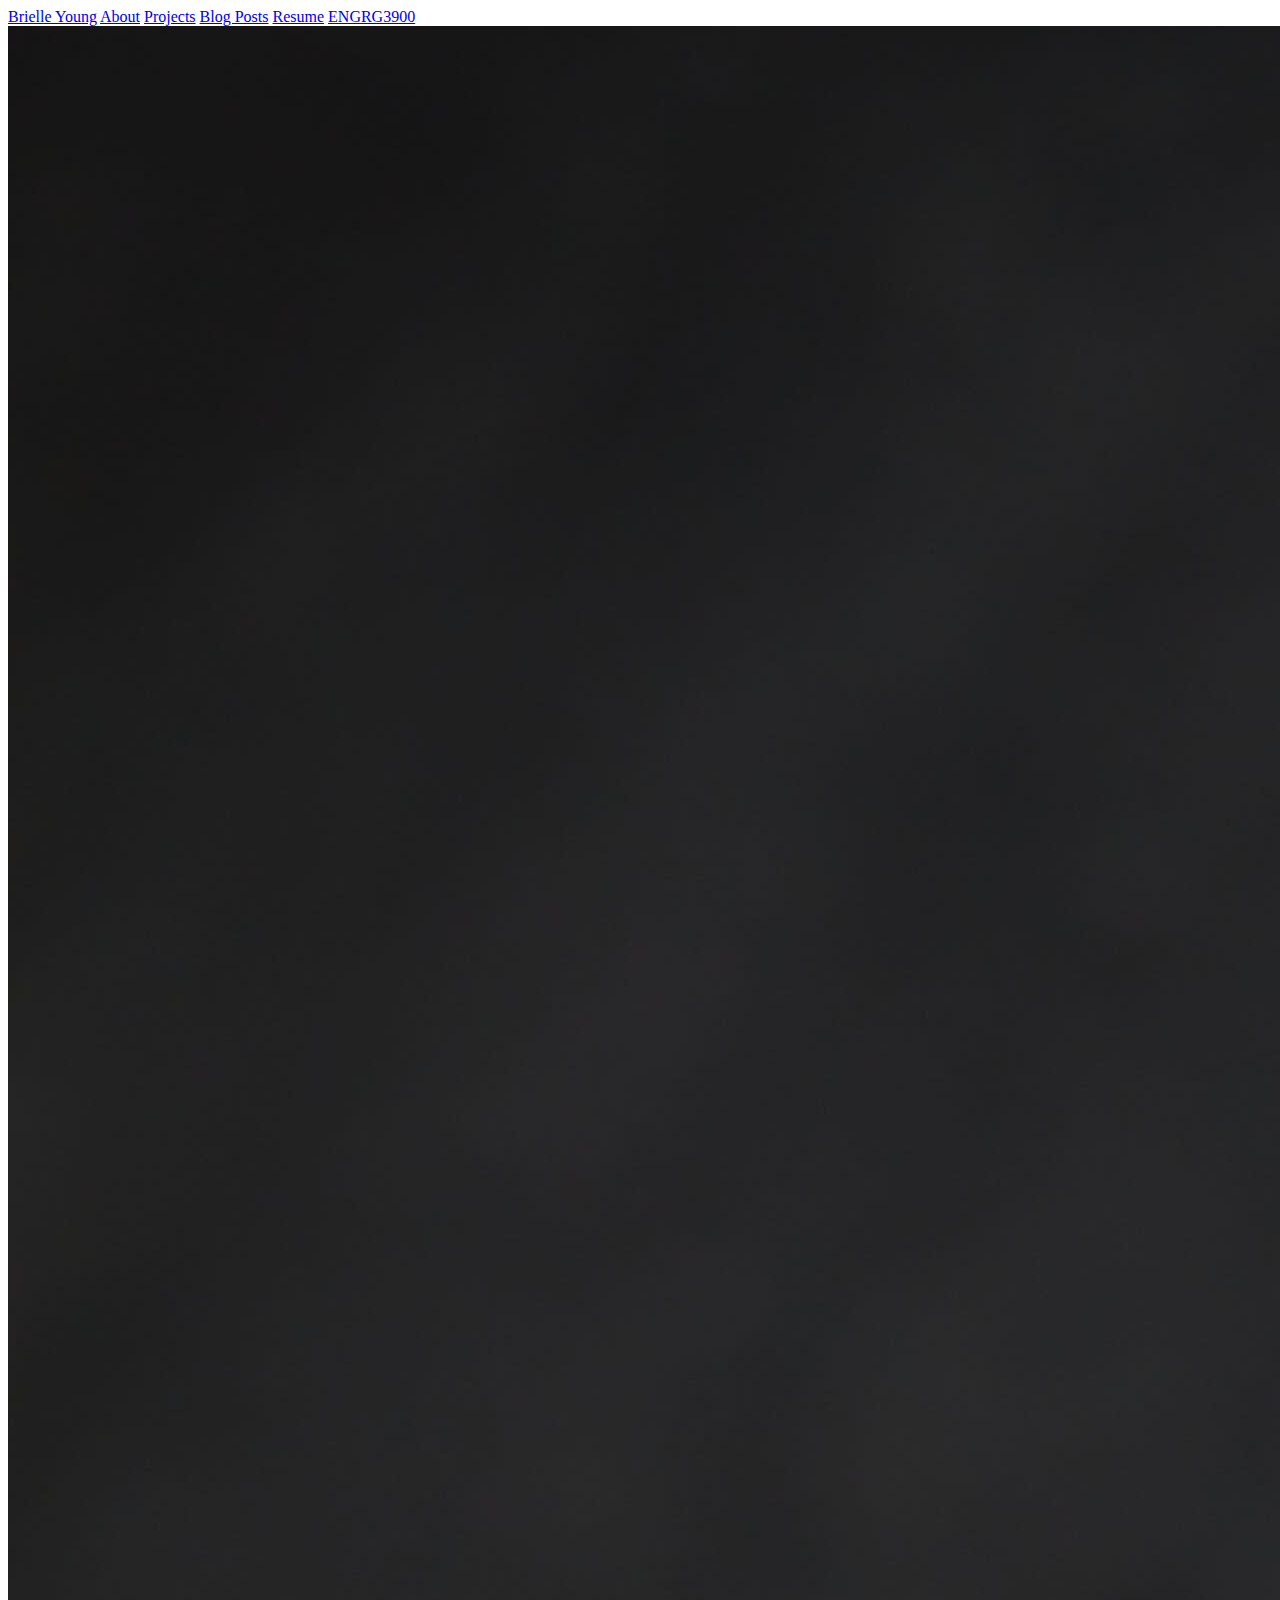
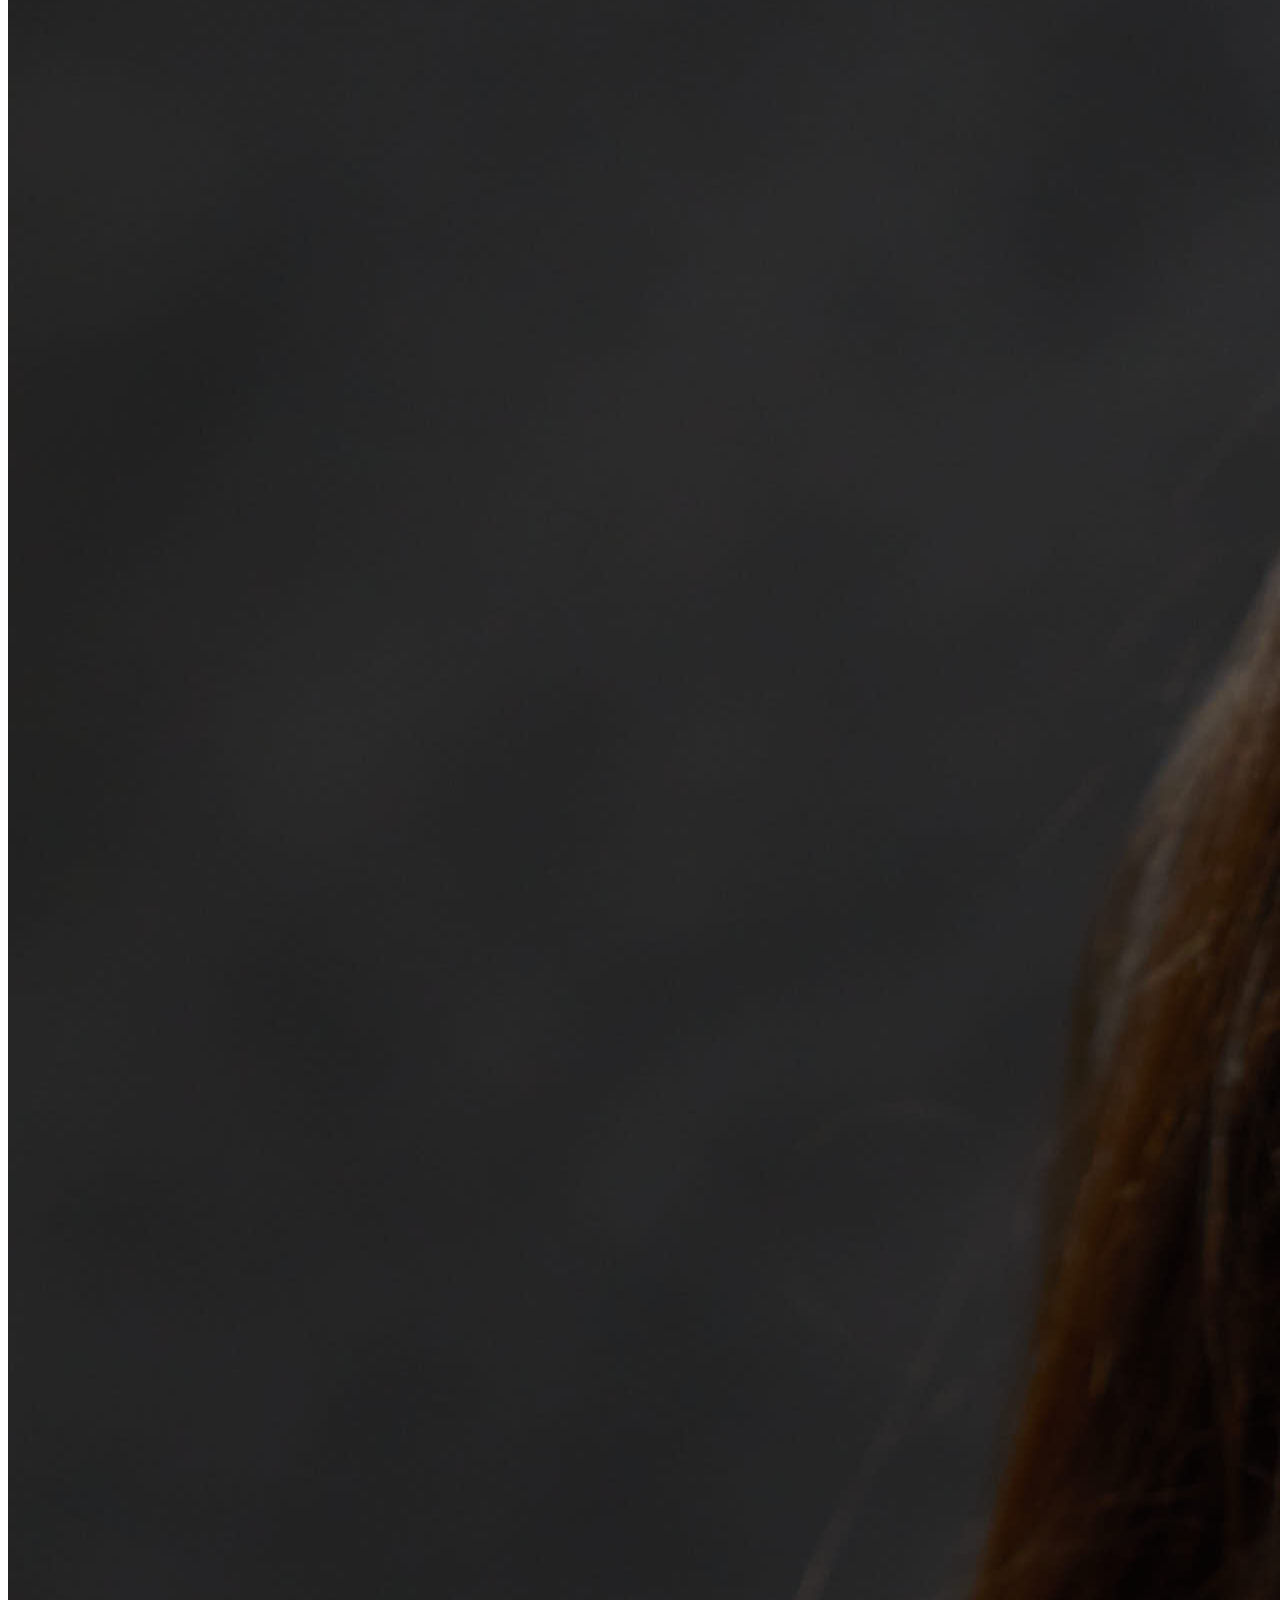
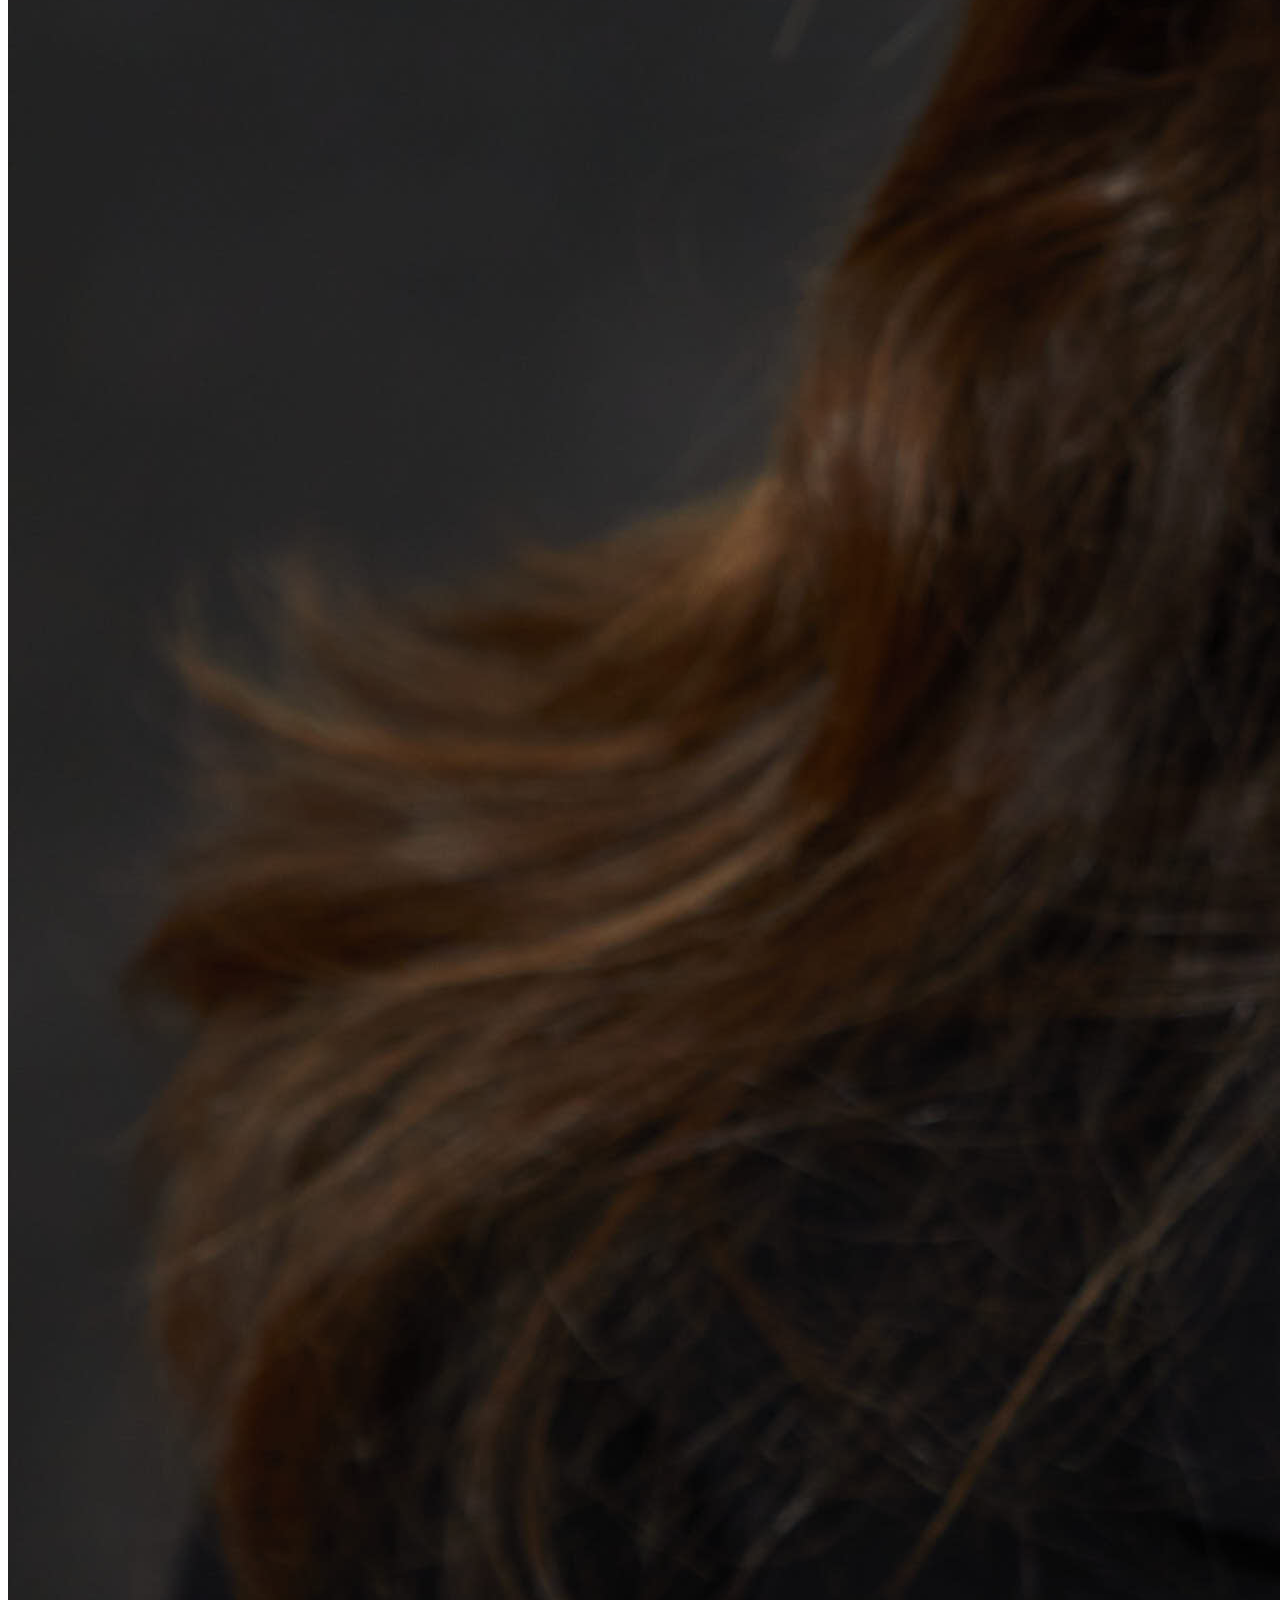
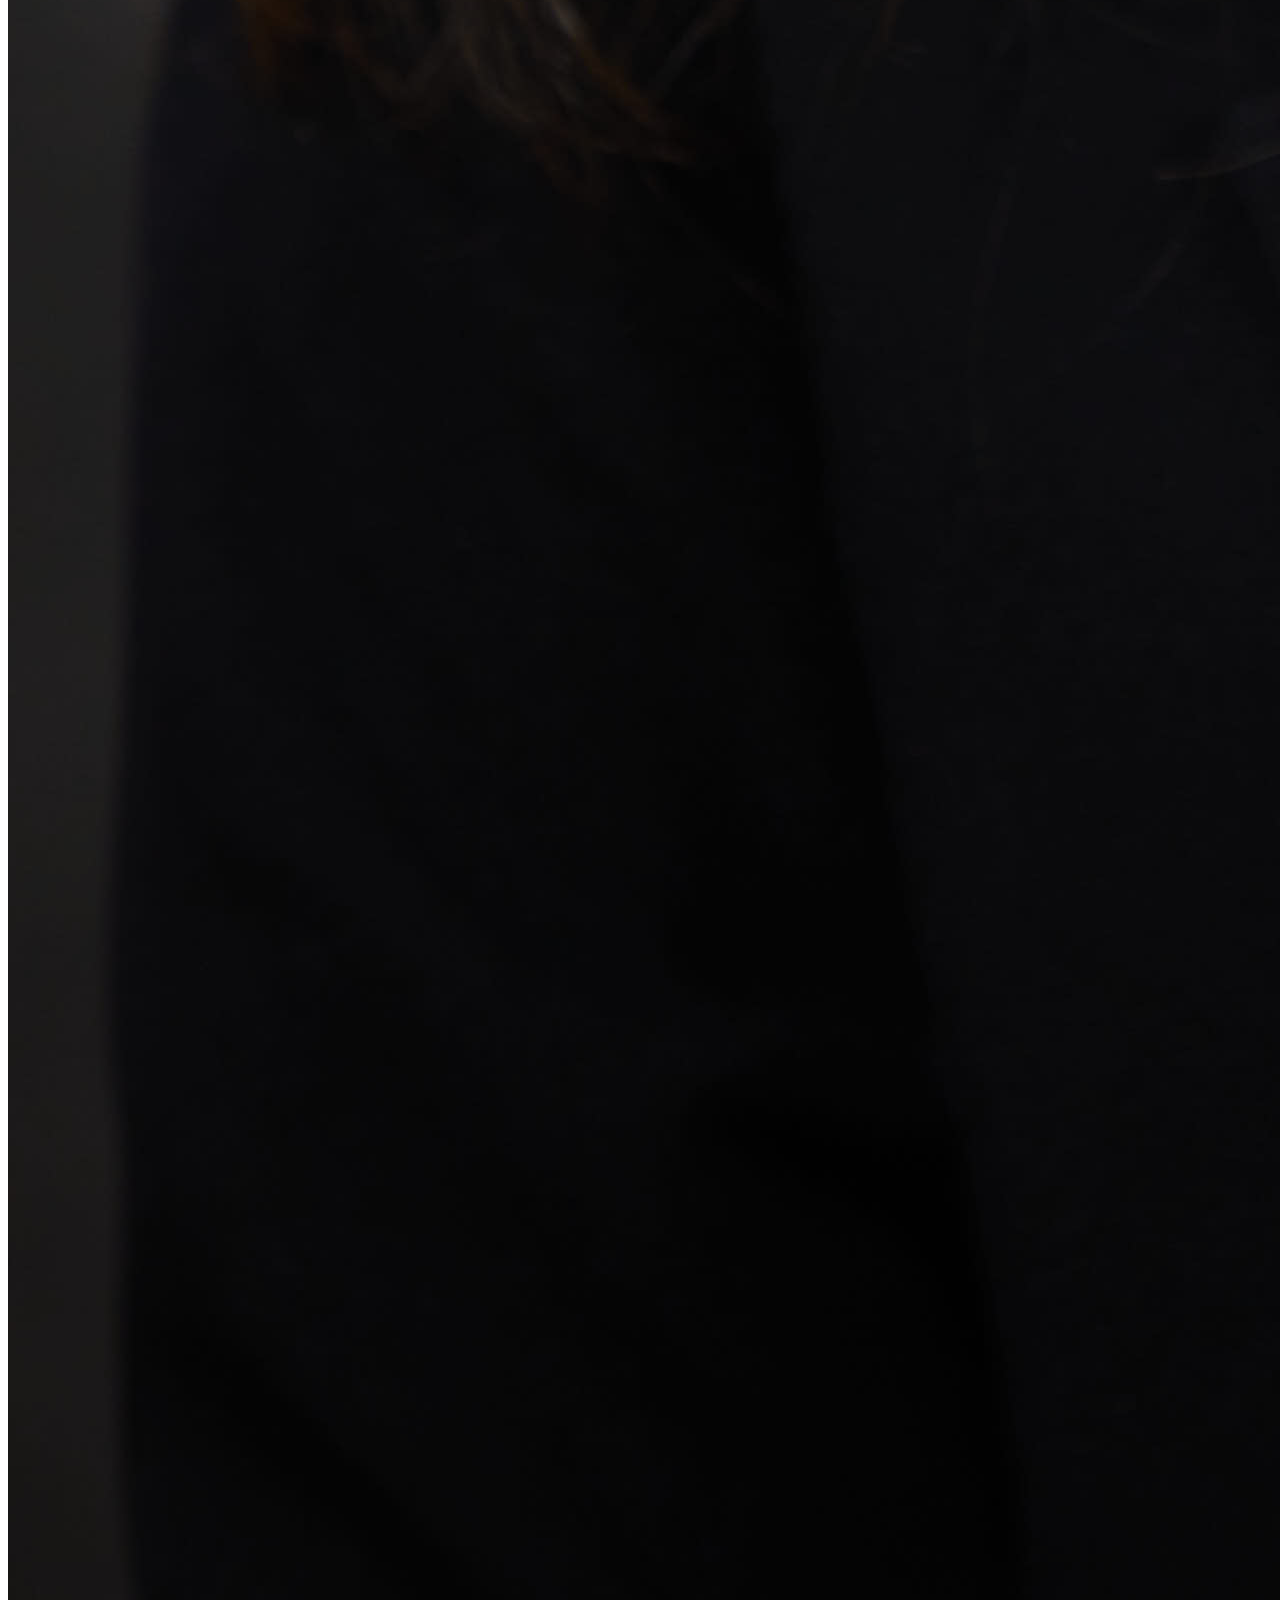
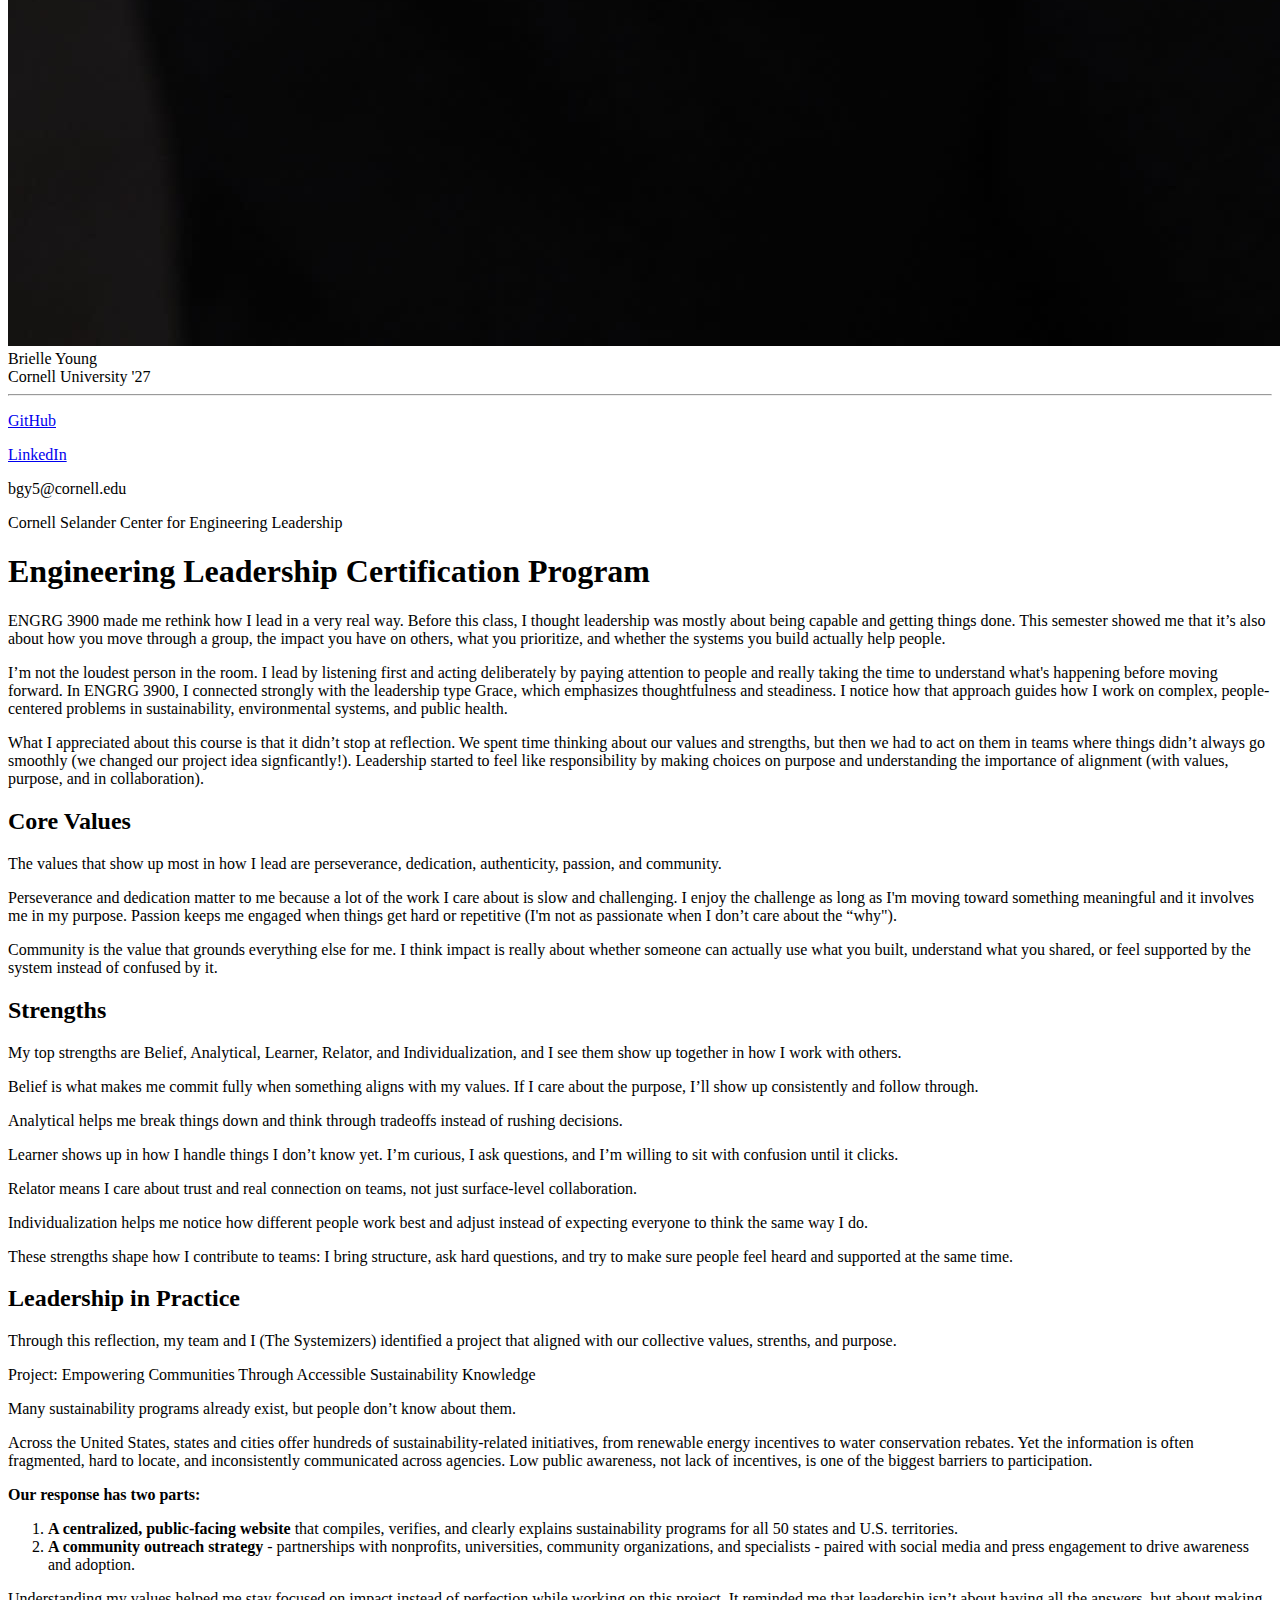
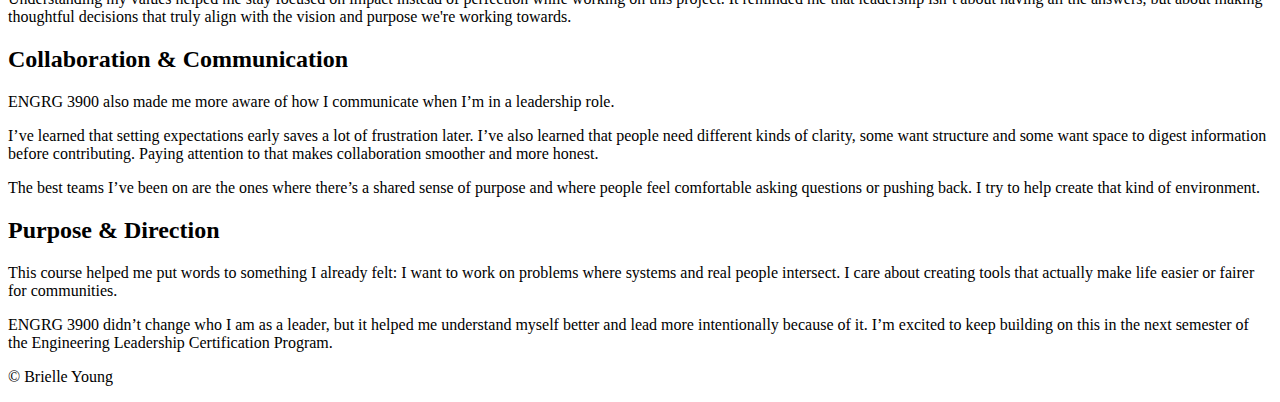
<file: engrg3900.html>
<!DOCTYPE html>
<html lang="en">
<head>
  <meta charset="utf-8"/>
  <meta name="viewport" content="width=device-width, initial-scale=1"/>
  <title>ENGRG3900 — Brielle Young</title>
  <link rel="stylesheet" href="style.css">
</head>
<body>

<div class="nav">
  <div class="nav-inner">
    <span class="name"><a href="index.html">Brielle Young</a></span>
    <a href="index.html">About</a>
    <a href="projects.html">Projects</a>
    <a href="blog.html">Blog Posts</a>
    <a href="resume.html">Resume</a>
    <a class="active" href="engrg3900.html">ENGRG3900</a>
  </div>
</div>

<section class="grid">
<div class="container">
  <div class="layout">
    <aside class="sidebar">
      <div class="card">
        <img src="images/headshot.jpg" alt="Headshot" onerror="this.style.display='none'">
        <div class="title">Brielle Young</div>
        <div class="title">Cornell University '27</div>
        <hr>
        <div class="title">
          <p><a href="https://github.com/brielle-young" target="_blank" rel="noreferrer">GitHub</a></p>
          <p><a href="https://linkedin.com/in/brielleyoung" target="_blank" rel="noreferrer">LinkedIn</a></p>
          <p class="muted"><span>bgy5@cornell.edu</span></p> </div>
      </div>
    </aside>

    <main class="container page">
    <section class="hero">
    <p class="eyebrow">Cornell Selander Center for Engineering Leadership</p>
    <h1>Engineering Leadership Certification Program</h1>

    <p class="lead">
      ENGRG 3900 made me rethink how I lead in a very real way. Before this class, I thought leadership was mostly about being capable and getting things done. This semester showed me that it’s also about how you move through a group, the impact you have on others, what you prioritize, and whether the systems you build actually help people.
    </p>

    <p class="lead">
      I’m not the loudest person in the room. I lead by listening first and acting deliberately by paying attention to people and really taking the time to understand what's happening before moving forward. In ENGRG 3900, I connected strongly with the leadership type Grace, which emphasizes thoughtfulness and steadiness. I notice how that approach guides how I work on complex, people-centered problems in sustainability, environmental systems, and public health.
    </p>

    <p>
      What I appreciated about this course is that it didn’t stop at reflection. We spent time thinking about our values and strengths, but then we had to act on them in teams where things didn’t always go smoothly (we changed our project idea signficantly!). Leadership started to feel like responsibility by making choices on purpose and understanding the importance of alignment (with values, purpose, and in collaboration).
    </p>
  </section>

  <div class="stack">
    <article class="card">
      <h2>Core Values</h2>
      <p>
        The values that show up most in how I lead are perseverance, dedication, authenticity, passion, and community.
      </p>
      <p>
        Perseverance and dedication matter to me because a lot of the work I care about is slow and challenging. I enjoy the challenge as long as I'm moving toward something meaningful and it involves me in my purpose. Passion keeps me engaged when things get hard or repetitive (I'm not as passionate when I don’t care about the “why").
      </p>
      <p>
        Community is the value that grounds everything else for me. I think impact is really about whether someone can actually use what you built, understand what you shared, or feel supported by the system instead of confused by it.
      </p>
    </article>

    <article class="card">
      <h2>Strengths</h2>
      <p>
        My top strengths are Belief, Analytical, Learner, Relator, and Individualization, and I see them show up together in how I work with others.
      </p>
      <p>
        Belief is what makes me commit fully when something aligns with my values. If I care about the purpose, I’ll show up consistently and follow through.
      </p>
      <p>
        Analytical helps me break things down and think through tradeoffs instead of rushing decisions.
      </p>
      <p>
        Learner shows up in how I handle things I don’t know yet. I’m curious, I ask questions, and I’m willing to sit with confusion until it clicks.
      </p>
      <p>
        Relator means I care about trust and real connection on teams, not just surface-level collaboration.
      </p>
      <p>
        Individualization helps me notice how different people work best and adjust instead of expecting everyone to think the same way I do.
      </p>
      <p>These strengths shape how I contribute to teams: I bring structure, ask hard questions, and try to make sure people feel heard and supported at the same time.</p>
    </article>

    <article class="card">
      <h2>Leadership in Practice</h2>
      <p>
        Through this reflection, my team and I (The Systemizers) identified a project that aligned with our collective values, strenths, and purpose.
      </p>
      <p class="subtitle">Project: Empowering Communities Through Accessible Sustainability Knowledge</p>

      <div class="pull-quote">
        <p>Many sustainability programs already exist, but people don’t know about them.</p>
      </div>

      <p>
        Across the United States, states and cities offer hundreds of sustainability-related initiatives, from renewable
        energy incentives to water conservation rebates. Yet the information is often fragmented, hard to locate, and
        inconsistently communicated across agencies. Low public awareness, not lack of incentives, is one of the biggest
        barriers to participation.
      </p>

      <p class="list-intro"><strong>Our response has two parts:</strong></p>
      <ol>
        <li>
          <strong>A centralized, public-facing website</strong> that compiles, verifies, and clearly explains sustainability
          programs for all 50 states and U.S. territories.
        </li>
        <li>
          <strong>A community outreach strategy</strong> - partnerships with nonprofits, universities, community organizations,
          and specialists - paired with social media and press engagement to drive awareness and adoption.
        </li>
      </ol>

      <p>
        Understanding my values helped me stay focused on impact instead of perfection while working on this project. It reminded me that leadership isn’t about having all the answers, but about making thoughtful decisions that truly align with the vision and purpose we're working towards.
      </p>
    </article>

    <article class="card">
      <h2>Collaboration &amp; Communication</h2>
      <p>
        ENGRG 3900 also made me more aware of how I communicate when I’m in a leadership role.
      </p>
      <p>
        I’ve learned that setting expectations early saves a lot of frustration later. I’ve also learned that people need different kinds of clarity, some want structure and some want space to digest information before contributing. Paying attention to that makes collaboration smoother and more honest.
      </p>
      <p>
        The best teams I’ve been on are the ones where there’s a shared sense of purpose and where people feel comfortable asking questions or pushing back. I try to help create that kind of environment.
      </p>
    </article>

    <article class="card">
      <h2>Purpose &amp; Direction</h2>
      <p>
       This course helped me put words to something I already felt: I want to work on problems where systems and real people intersect. I care about creating tools that actually make life easier or fairer for communities.
      </p>
      <p>
        ENGRG 3900 didn’t change who I am as a leader, but it helped me understand myself better and lead more intentionally because of it. I’m excited to keep building on this in the next semester of the Engineering Leadership Certification Program.
      </p>
    </article>
  </div>
  </section>

  <footer class="site-footer">
    <div class="container">
      <p class="muted">© <span id="year"></span> Brielle Young</p>
    </div>
  </footer>
</main>
</file>
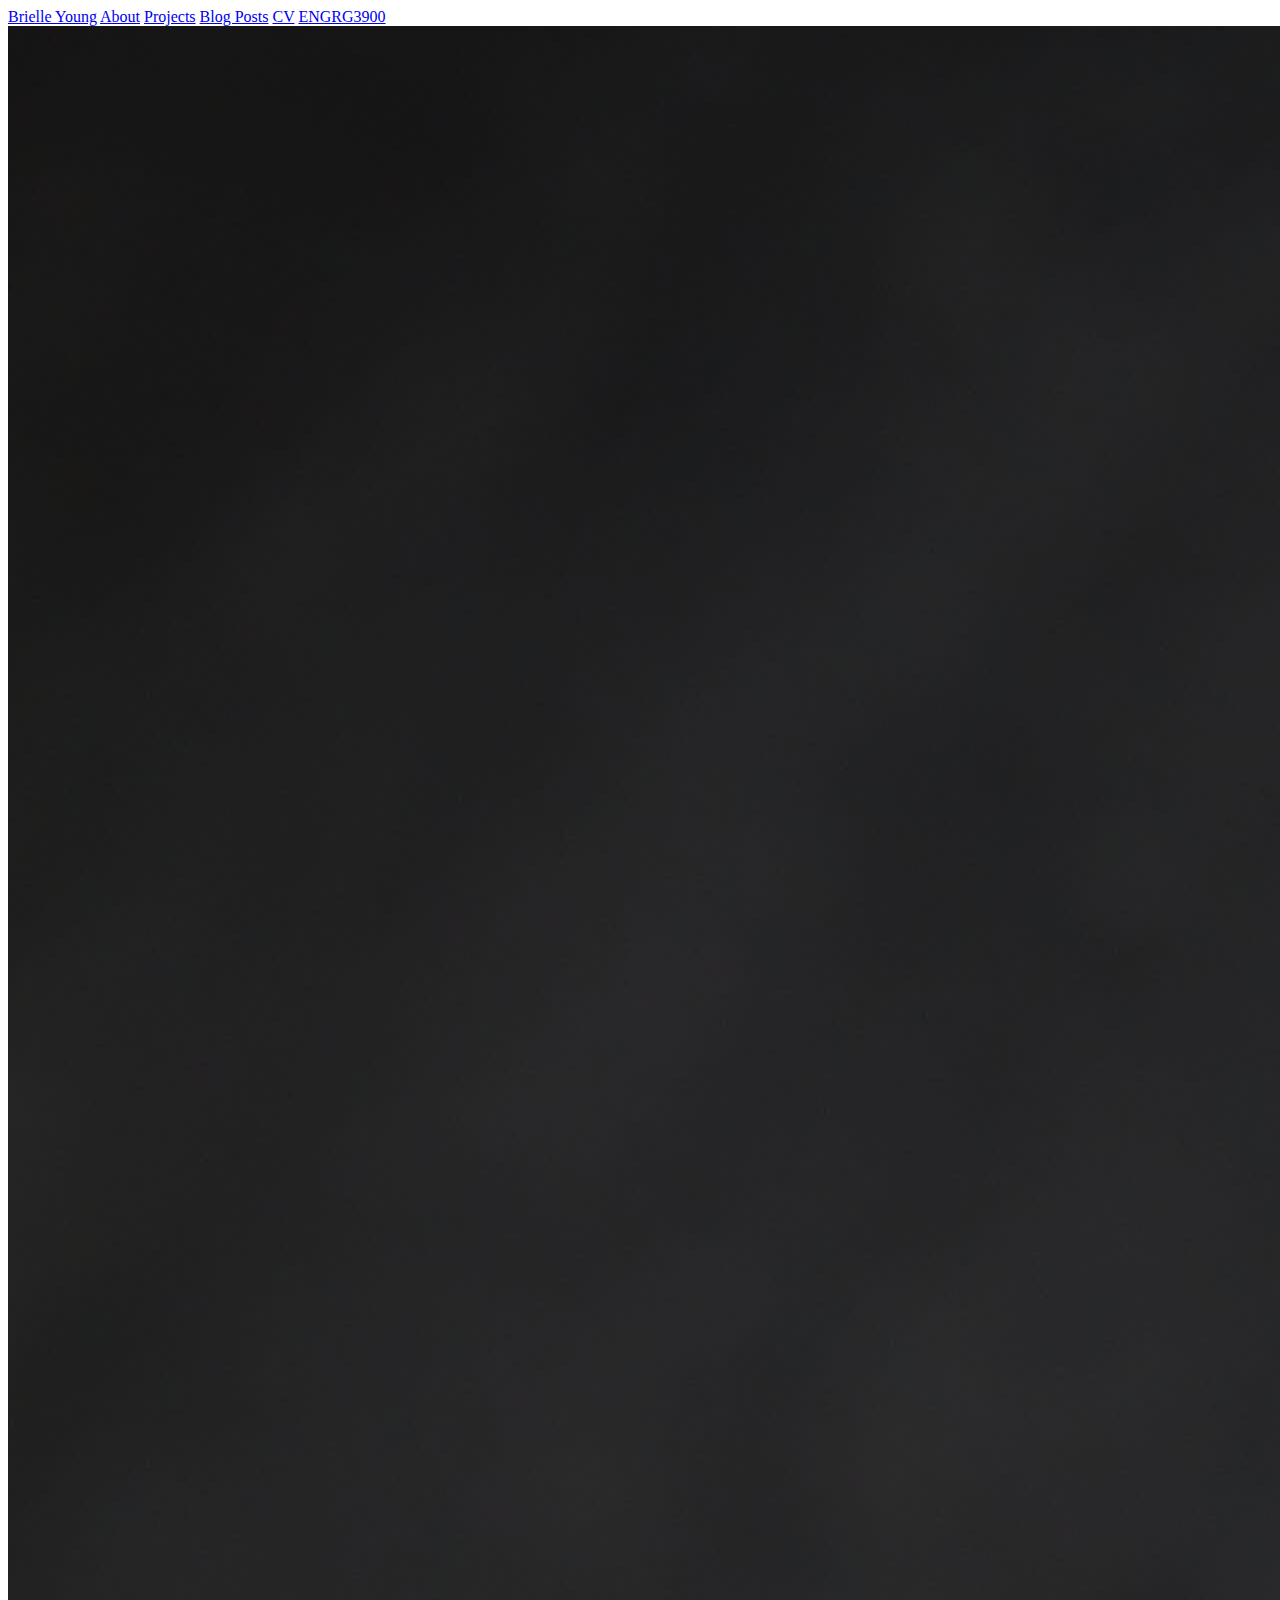
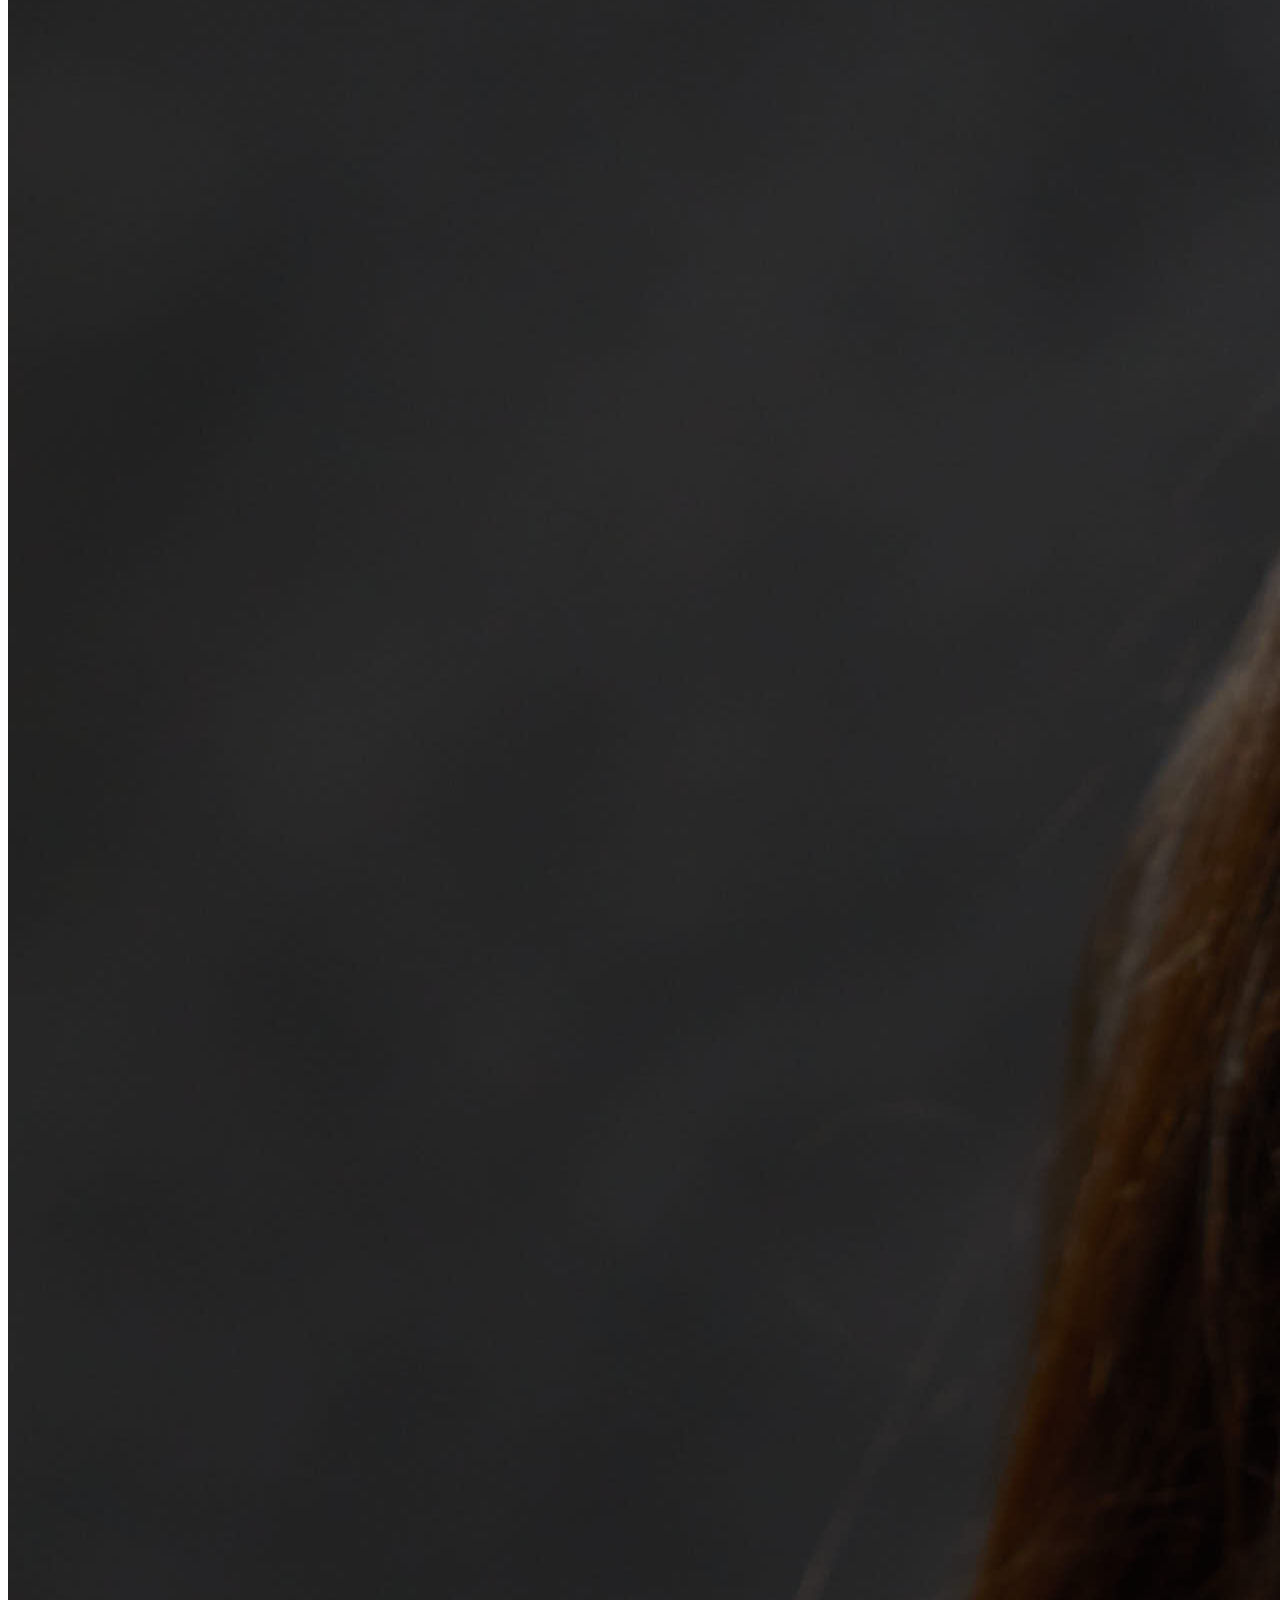
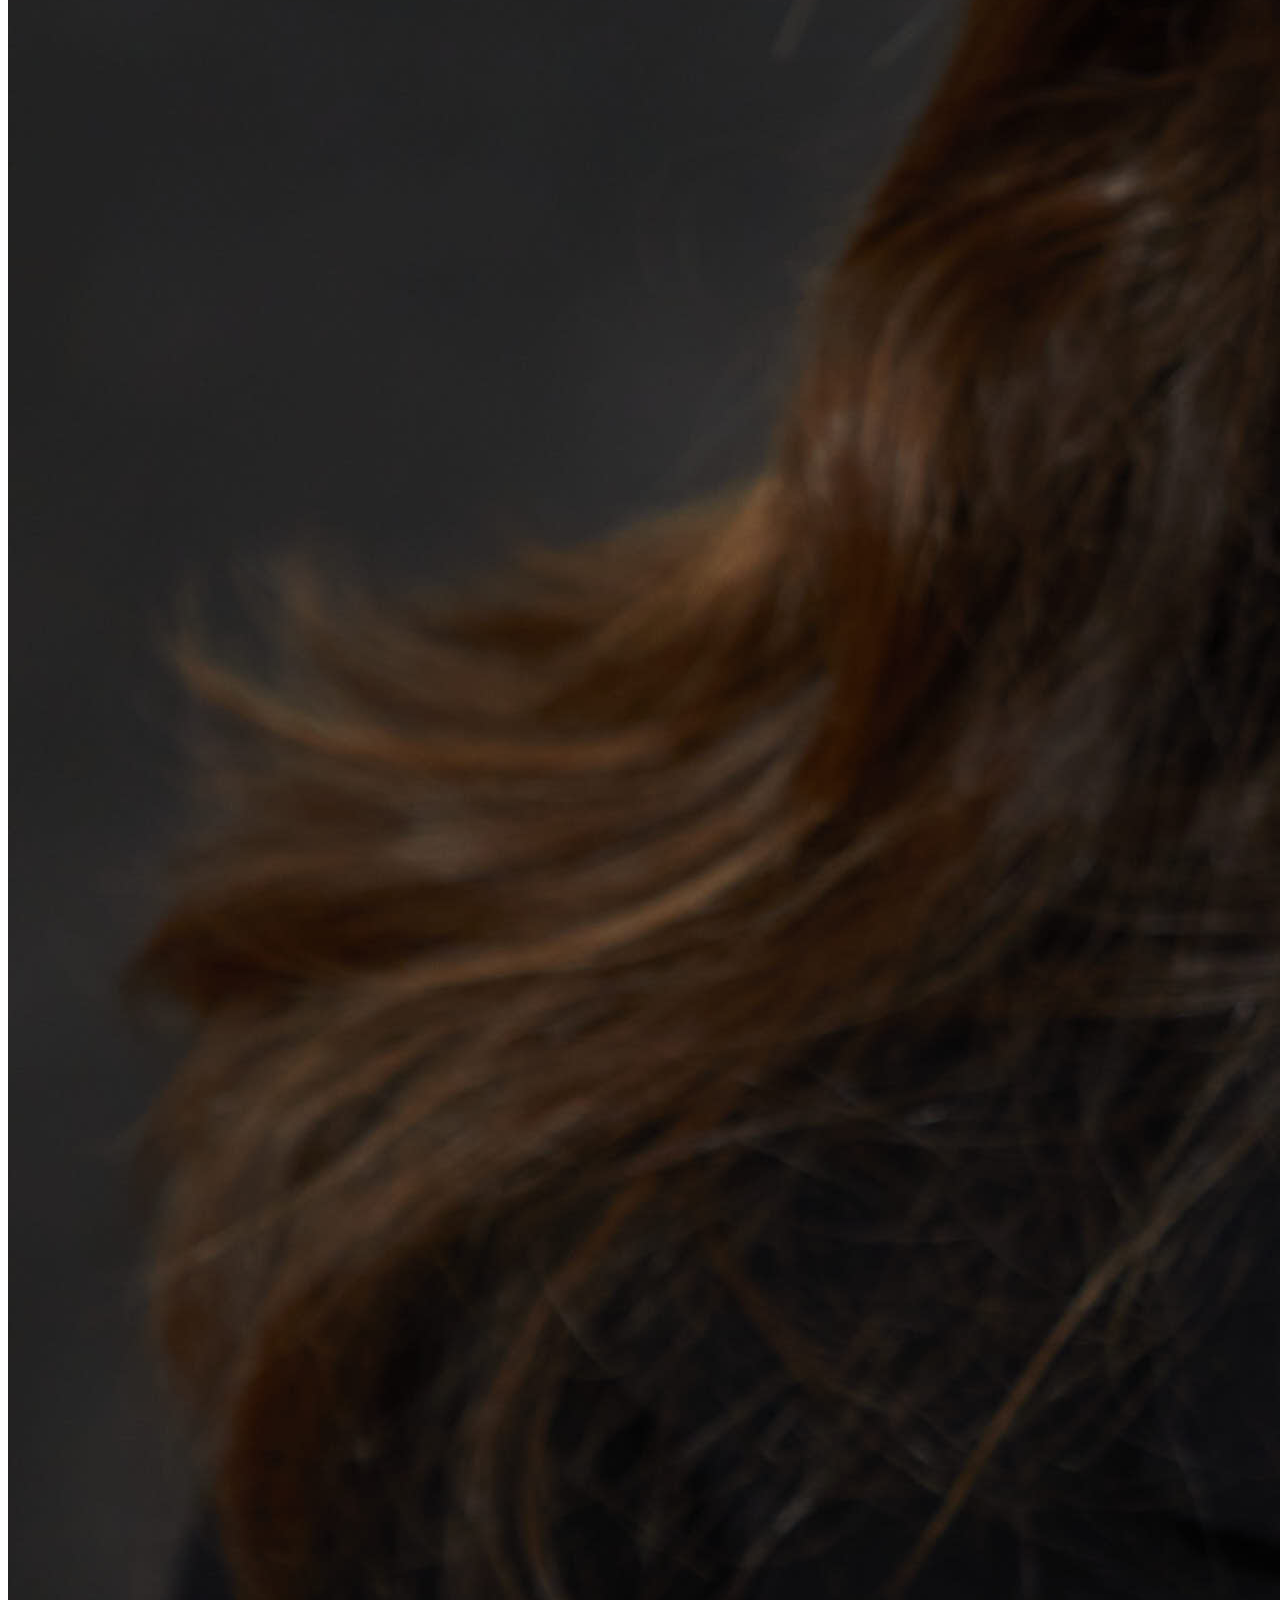
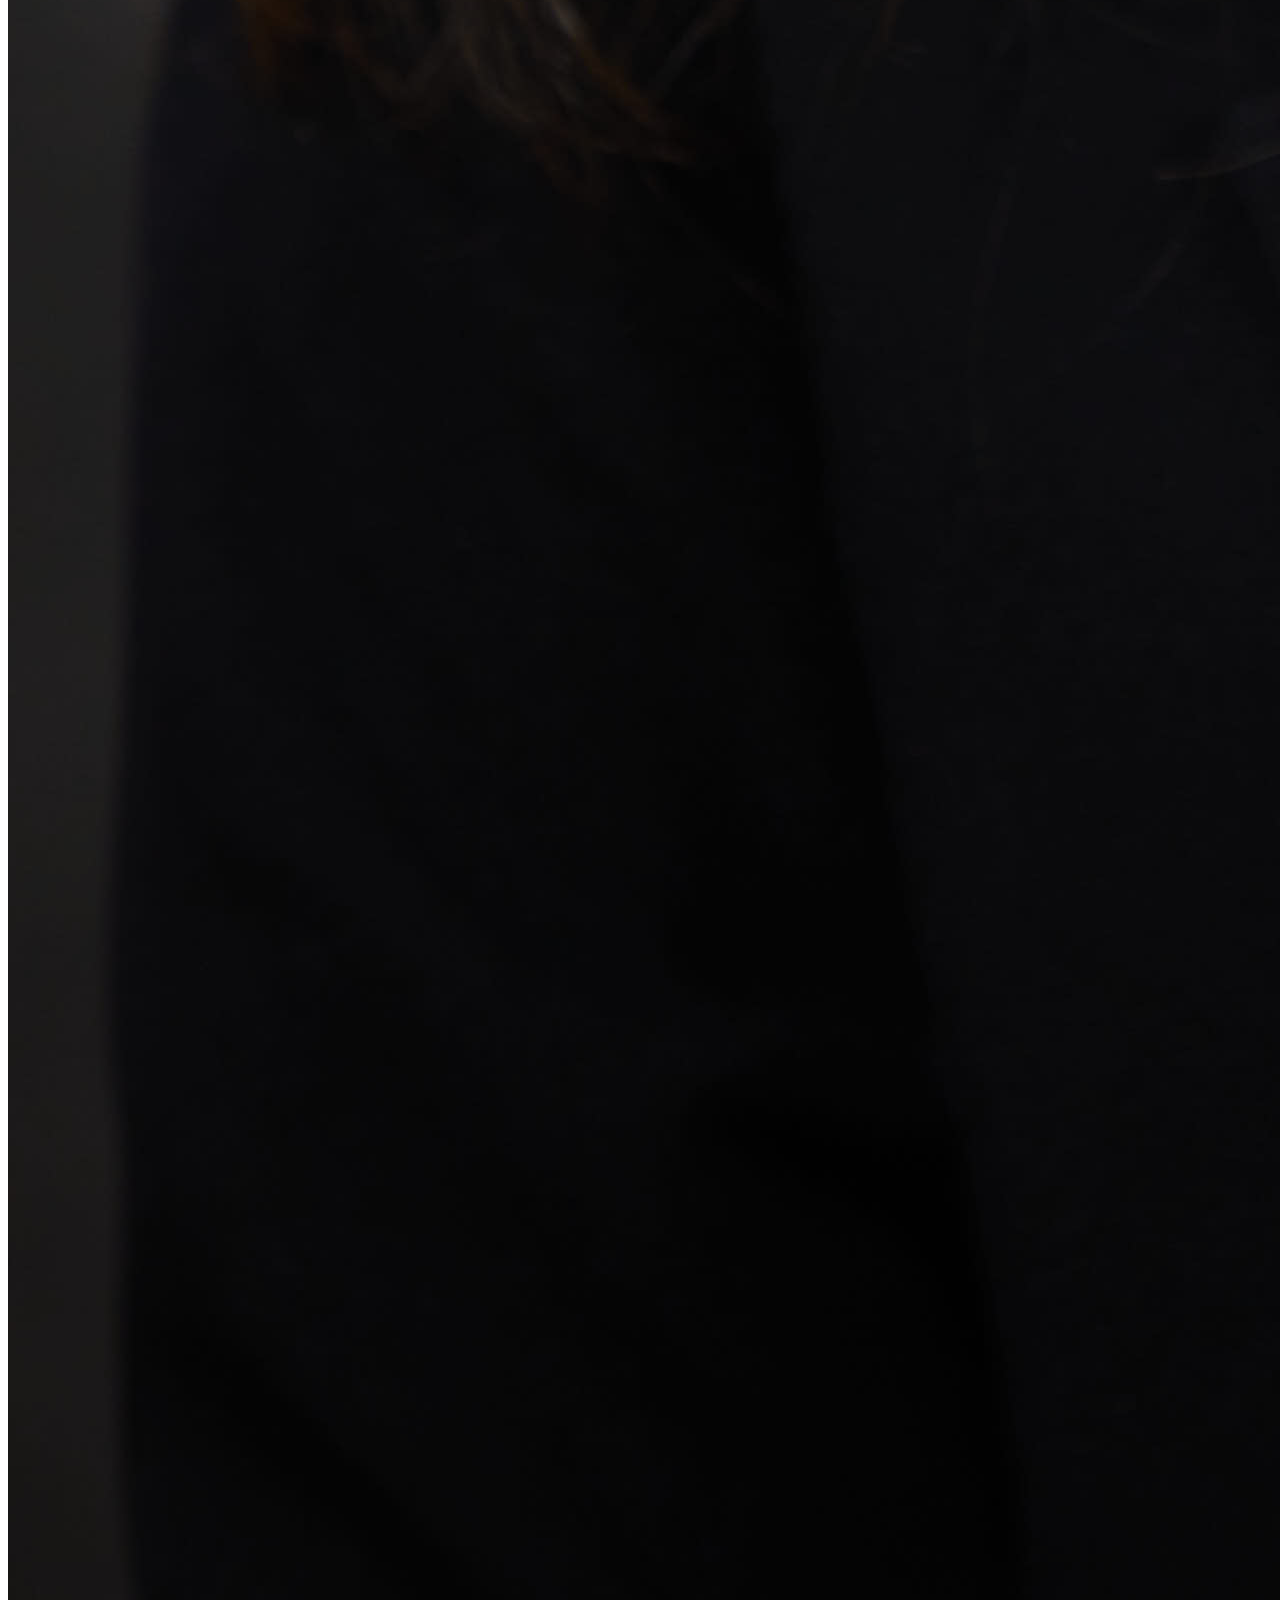
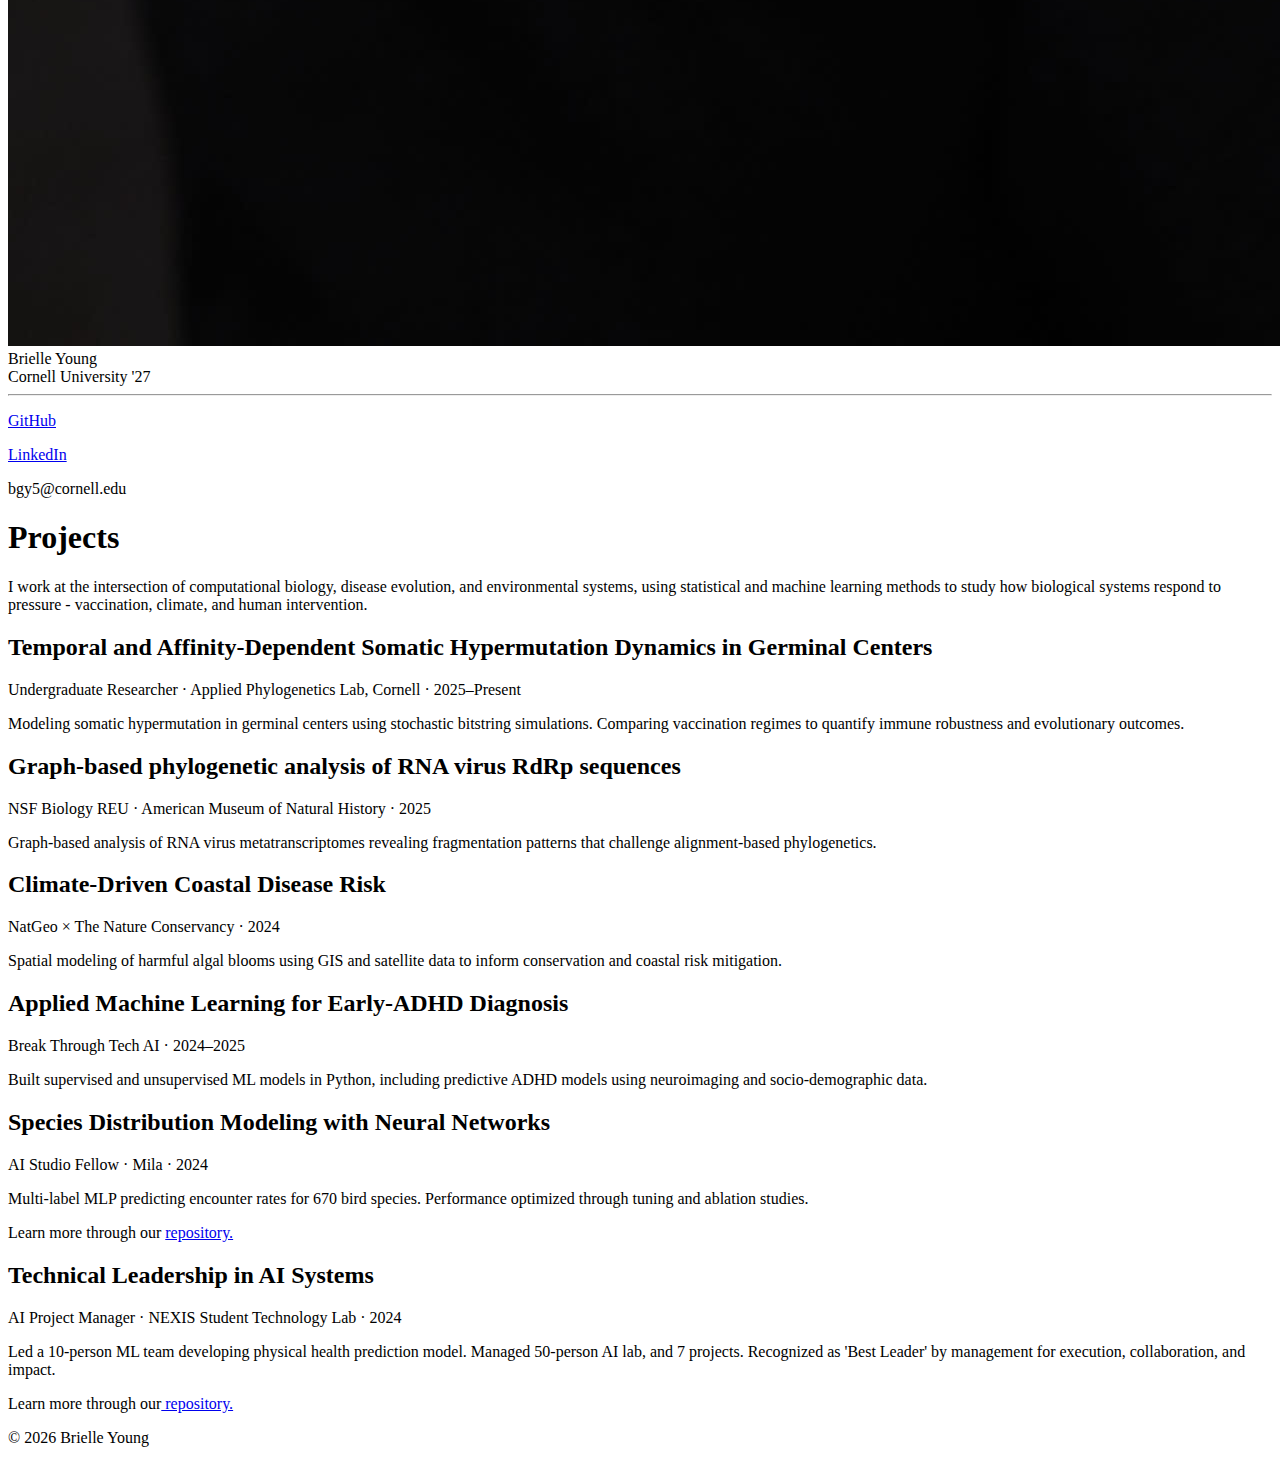
<file: projects.html>
<!DOCTYPE html>
<html lang="en">
<head>
  <meta charset="utf-8"/>
  <meta name="viewport" content="width=device-width, initial-scale=1"/>
  <title>Research — Brielle Young</title>
  <link rel="stylesheet" href="style.css">
</head>
<body>

<div class="nav">
  <div class="nav-inner">
    <span class="name"><a href="index.html">Brielle Young</a></span>
    <a href="index.html">About</a>
    <a class="active" href="projects.html">Projects</a>
    <a href="blog.html">Blog Posts</a>
    <a href="cv.html">CV</a>
    <a href="engrg3900.html">ENGRG3900</a>
  </div>
</div>

<div class="container">
  <div class="layout">
    <aside class="sidebar">
      <div class="card">
        <img src="images/headshot.jpg" alt="Headshot" onerror="this.style.display='none'">
        <div class="title">Brielle Young</div>
        <div class="title">Cornell University '27</div>
        <hr>
        <div class="title">
          <p><a href="https://github.com/brielle-young" target="_blank" rel="noreferrer">GitHub</a></p>
          <p><a href="https://linkedin.com/in/brielleyoung" target="_blank" rel="noreferrer">LinkedIn</a></p>
          <p class="muted"><span>bgy5@cornell.edu</span></p> </div>
      </div>
    </aside>
    <main>
       <section class="projects">

      <article class="project">
        <h1>Projects</h1>
        <p> I work at the intersection of computational biology, disease evolution, and environmental systems, using statistical and machine learning methods to study how biological systems respond to pressure - vaccination, climate, and human intervention.</p>
        <h2>Temporal and Affinity-Dependent Somatic Hypermutation Dynamics in Germinal Centers</h2>
        <p class="meta">Undergraduate Researcher · Applied Phylogenetics Lab, Cornell · 2025–Present</p>
        <p>
          Modeling somatic hypermutation in germinal centers using stochastic bitstring simulations.
          Comparing vaccination regimes to quantify immune robustness and evolutionary outcomes.
        </p>
      </article>

      <article class="project">
        <h2>Graph-based phylogenetic analysis of RNA virus RdRp sequences</h2>
        <p class="meta">NSF Biology REU · American Museum of Natural History · 2025</p>
        <p>
          Graph-based analysis of RNA virus metatranscriptomes revealing fragmentation patterns
          that challenge alignment-based phylogenetics.
        </p>
      </article>

      <article class="project">
        <h2>Climate-Driven Coastal Disease Risk</h2>
        <p class="meta">NatGeo × The Nature Conservancy · 2024</p>
        <p>
          Spatial modeling of harmful algal blooms using GIS and satellite data to inform
          conservation and coastal risk mitigation.
        </p>
      </article>

      <article class="project">
        <h2>Applied Machine Learning for Early-ADHD Diagnosis</h2>
        <p class="meta">Break Through Tech AI · 2024–2025</p>
        <p>
          Built supervised and unsupervised ML models in Python, including predictive ADHD models
          using neuroimaging and socio-demographic data.
        </p>
      </article>

      <article class="project">
        <h2>Species Distribution Modeling with Neural Networks</h2>
        <p class="meta">AI Studio Fellow · Mila · 2024</p>
        <p>
          Multi-label MLP predicting encounter rates for 670 bird species.
          Performance optimized through tuning and ablation studies.
        </p>
        <p>Learn more through our <a href="https://github.com/brielle-young/bird-species-distribution-modeling-with-location-information">repository.</a></p>
      </article>

      <article class="project">
        <h2>Technical Leadership in AI Systems</h2>
        <p class="meta">AI Project Manager · NEXIS Student Technology Lab · 2024</p>
        <p>
          Led a 10-person ML team developing physical health prediction model. Managed 50-person AI lab, and 7 projects.
          Recognized as 'Best Leader' by management for execution, collaboration, and impact.
        </p>
        <p>Learn more through our<a href="https://github.com/brielle-young/nexis-healthcare-ml-fitness-prediction"> repository.</a></p>
      </article>

    </section>
  </main>

  <footer class="site-footer">
    <div class="container">
      <p class="muted">© <span id="year"></span> Brielle Young</p>
    </div>
  </footer>

  <script>
    document.getElementById("year").textContent = new Date().getFullYear();
  </script>
</body>
</html>
</file>
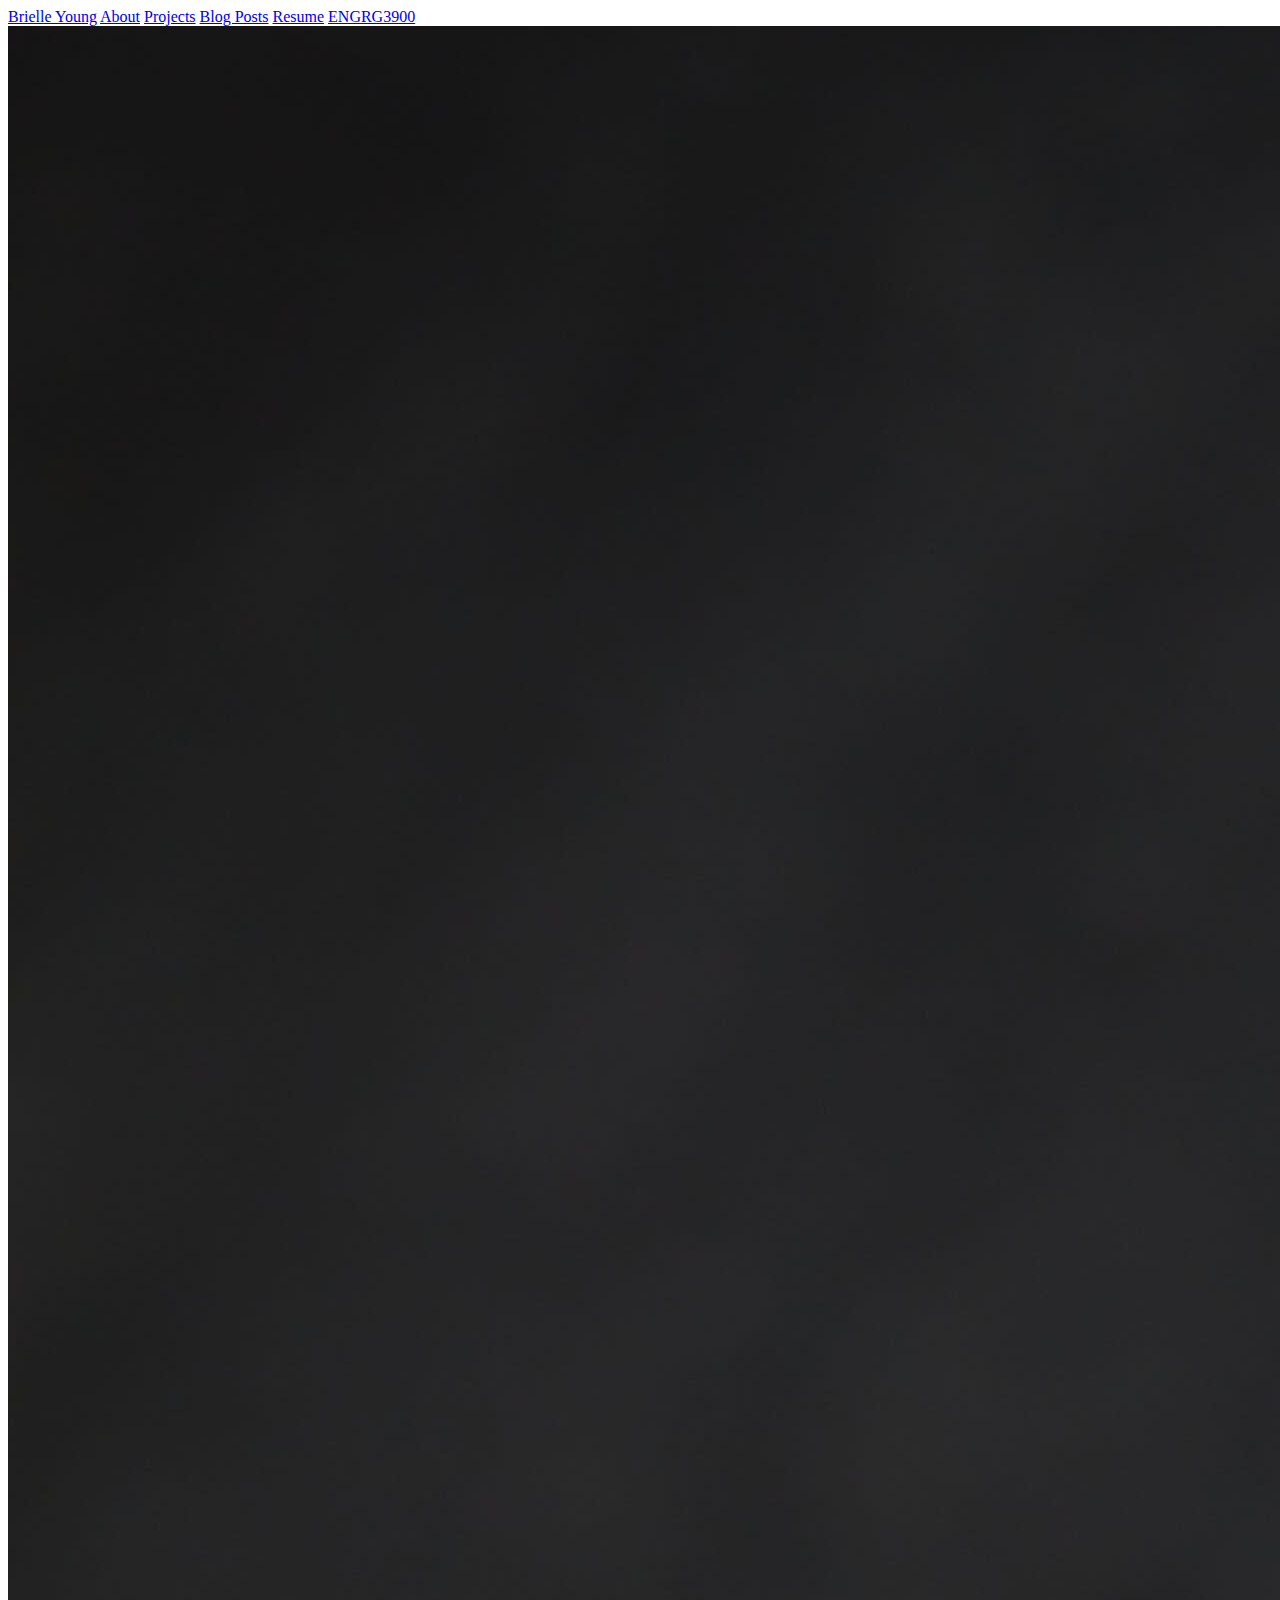
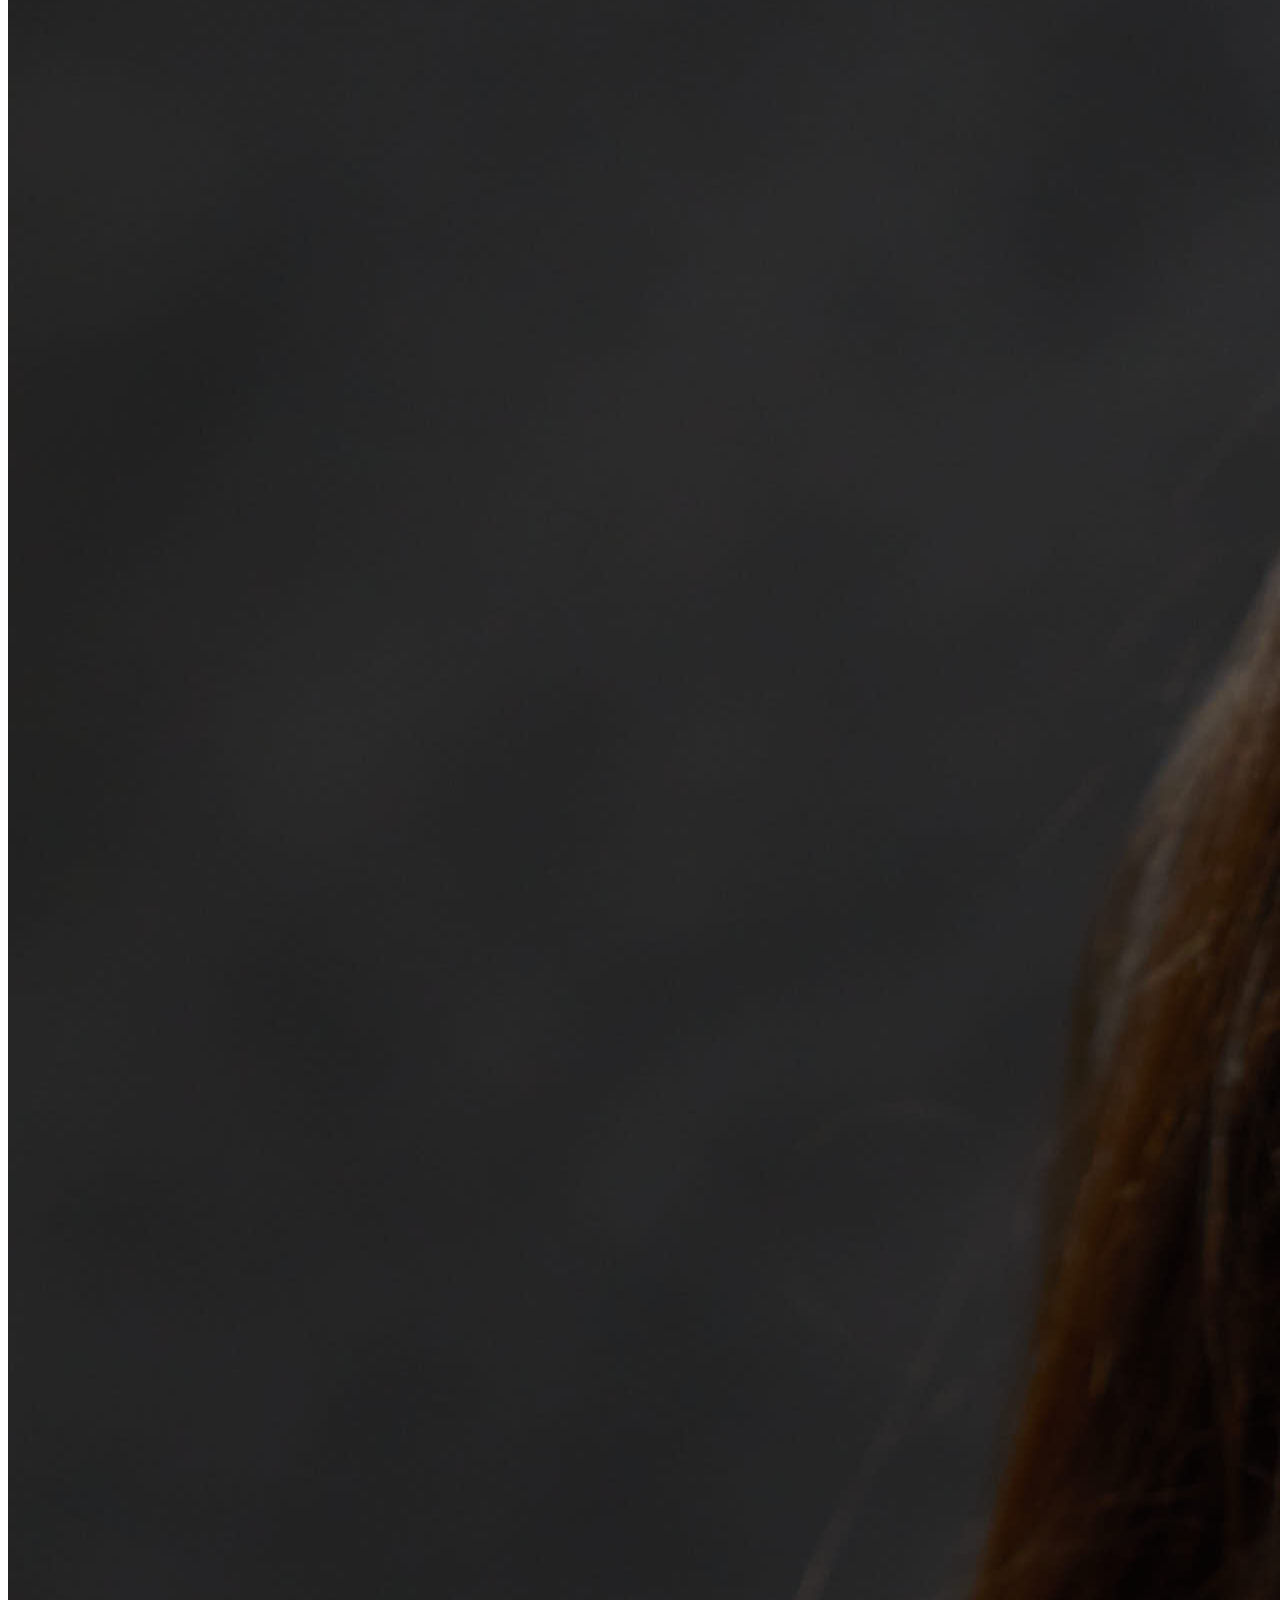
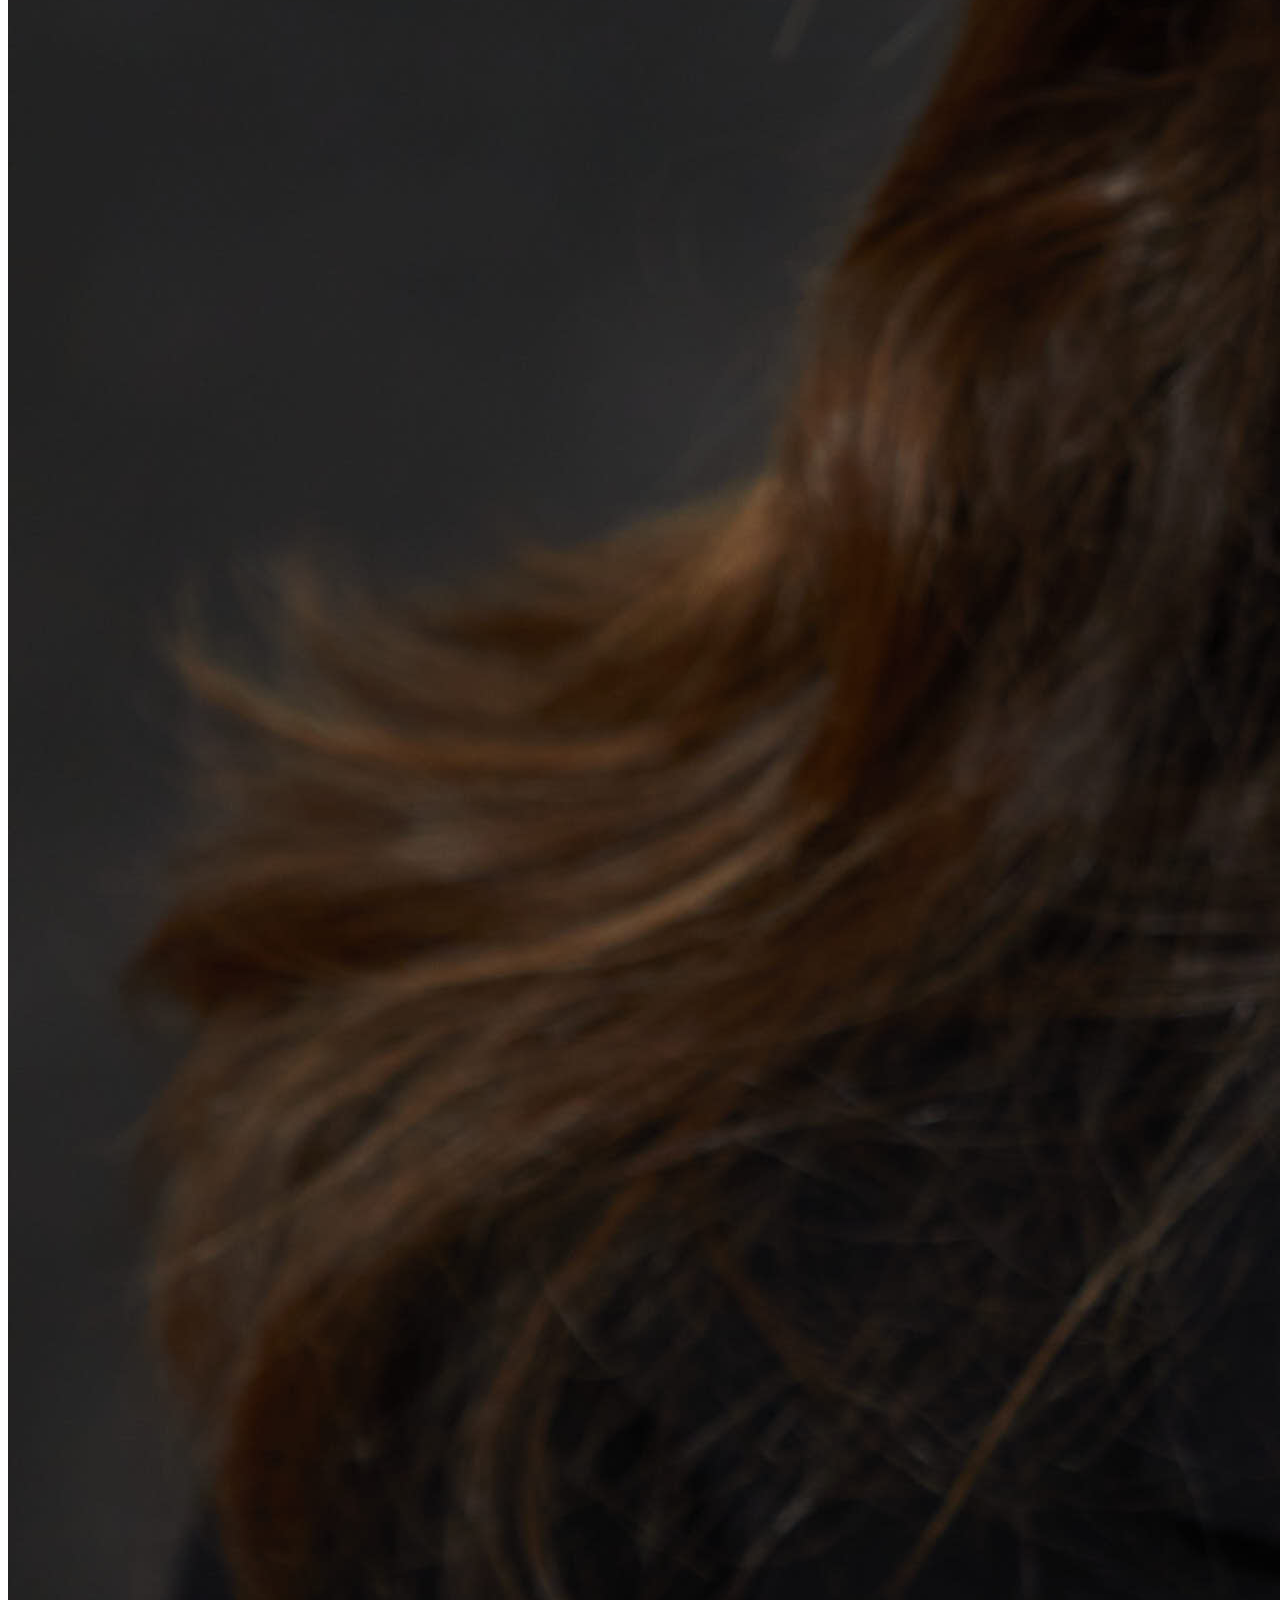
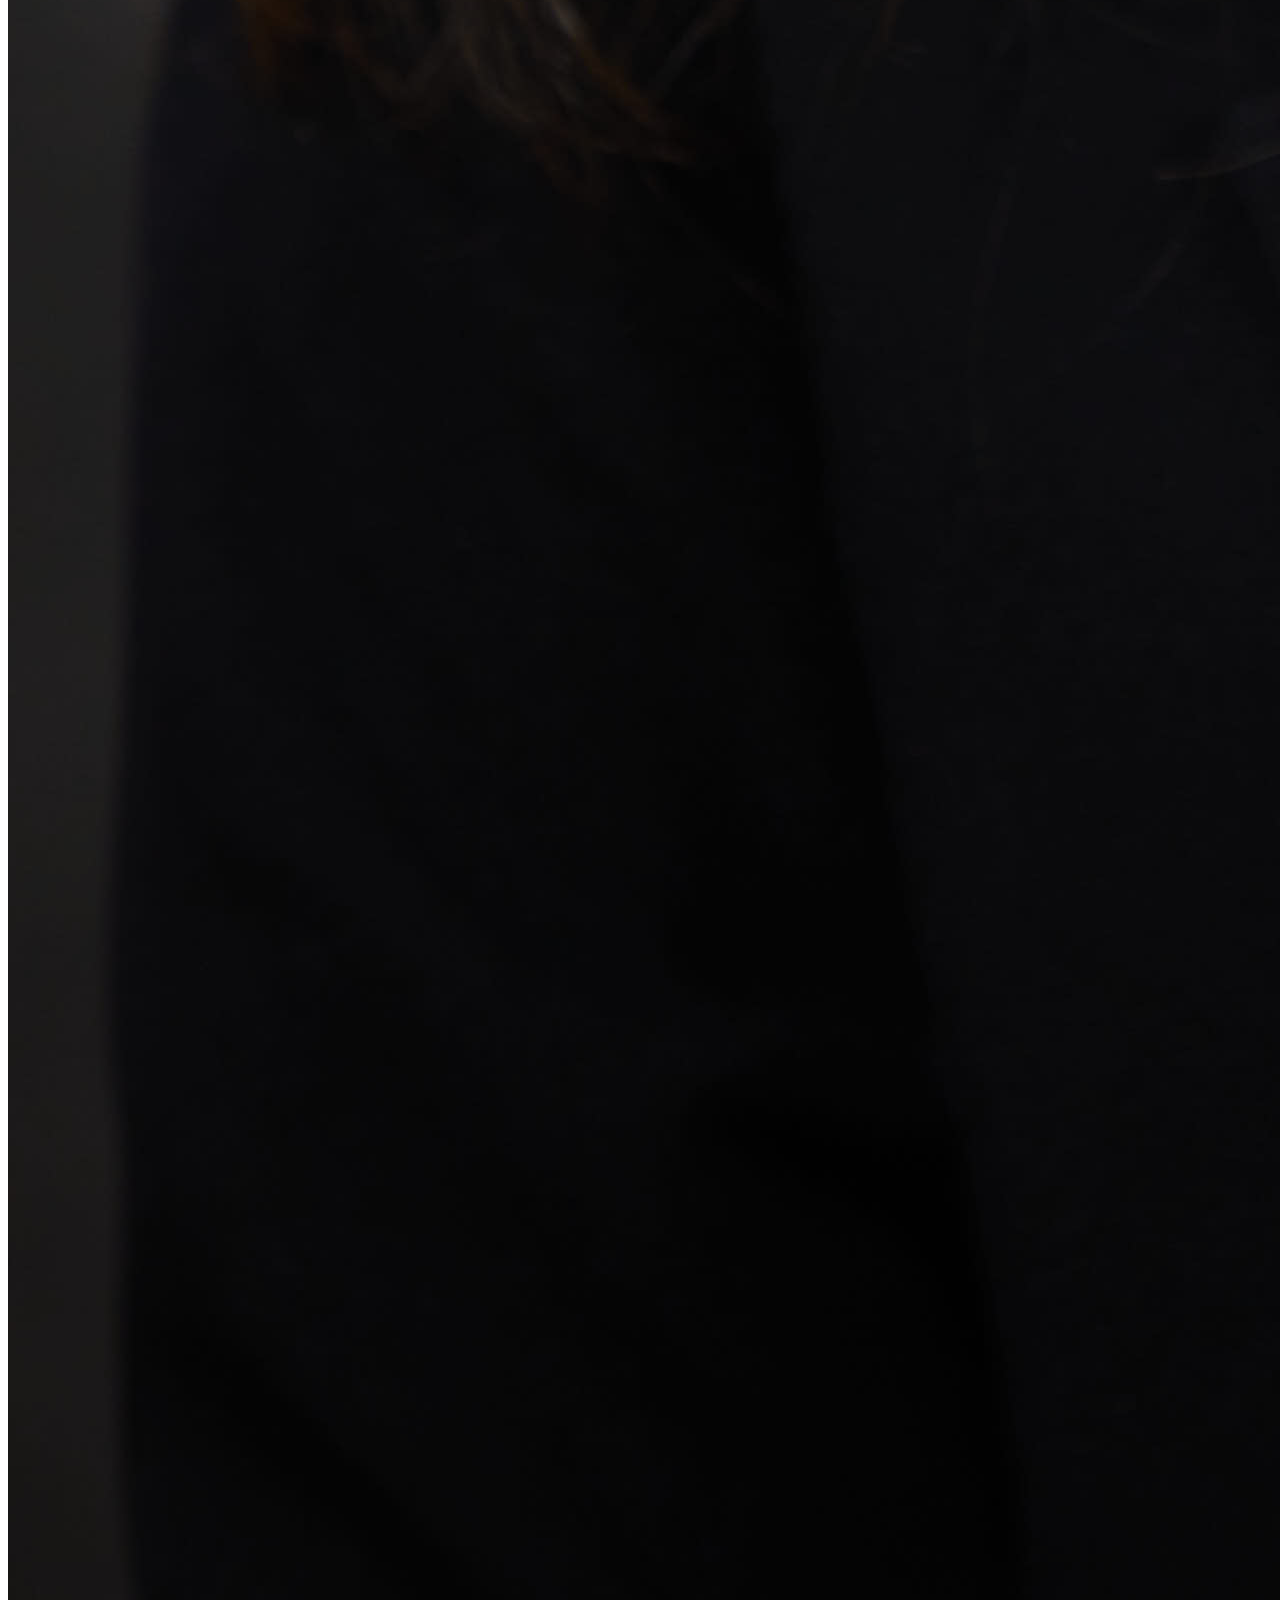
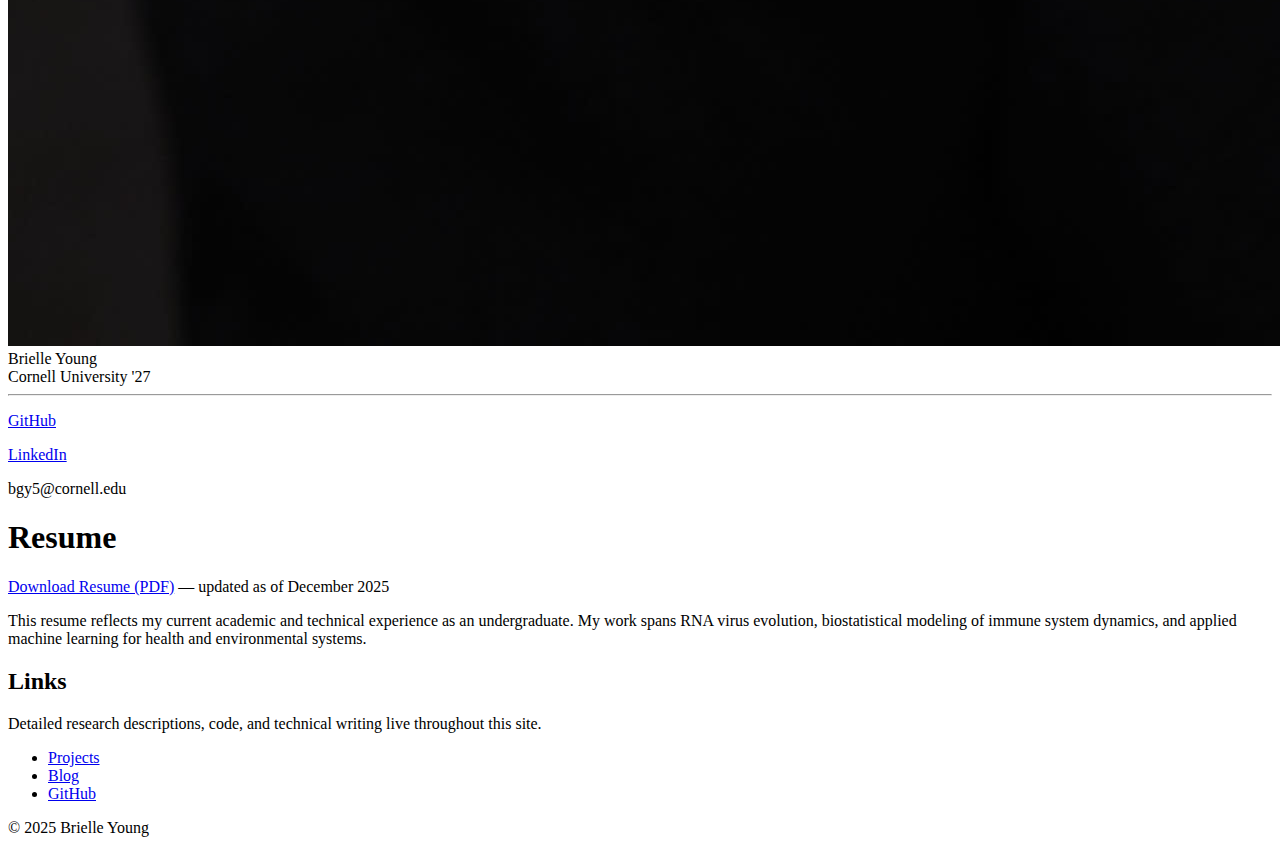
<file: resume.html>
<!DOCTYPE html>
<html lang="en">
<head>
  <meta charset="utf-8"/>
  <meta name="viewport" content="width=device-width, initial-scale=1"/>
  <title>CV — Brielle Young</title>
  <link rel="stylesheet" href="style.css">
</head>
<body>

<div class="nav">
  <div class="nav-inner">
    <span class="name"><a href="index.html">Brielle Young</a></span>
    <a href="index.html">About</a>
    <a href="projects.html">Projects</a>
    <a href="blog.html">Blog Posts</a>
    <a class="active" href="resume.html">Resume</a>
    <a href="engrg3900.html">ENGRG3900</a>
  </div>
</div>

<div class="container">
  <div class="layout">
    <aside class="sidebar">
      <div class="card">
        <img src="images/headshot.jpg" alt="Headshot" onerror="this.style.display='none'">
        <div class="title">Brielle Young</div>
        <div class="title">Cornell University '27</div>
        <hr>
        <div class="title">
          <p><a href="https://github.com/brielle-young" target="_blank" rel="noreferrer">GitHub</a></p>
          <p><a href="https://linkedin.com/in/brielleyoung" target="_blank" rel="noreferrer">LinkedIn</a></p>
          <p class="muted"><span>bgy5@cornell.edu</span></p> </div>
      </div>
    </aside>

    <main>
      <h1>Resume</h1>

      <p>
        <a href="assets/Brielle_Young_Resume.pdf">Download Resume (PDF)</a>
        <span class="muted"> — updated as of <span>December 2025</span></span>
      </p>


      <p>
        This resume reflects my current academic and technical experience as an undergraduate. My work spans RNA virus evolution, biostatistical modeling of immune system dynamics, and applied machine learning for health and environmental systems.
      </p>

      <h2>Links</h2>
      <p>Detailed research descriptions, code, and technical writing live throughout this site.</p>
      <ul class="links">
        <li><a href="projects.html">Projects</a></li>
        <li><a href="blog.html">Blog</a></li>
        <li><a href="https://github.com/yourusername" target="_blank">GitHub</a></li>
      </ul>

      <footer>
        © 2025 Brielle Young
      </footer>
    </main>
  </div>
</div>

</body>
</html>
</file>
<file: style.css>

</file>
